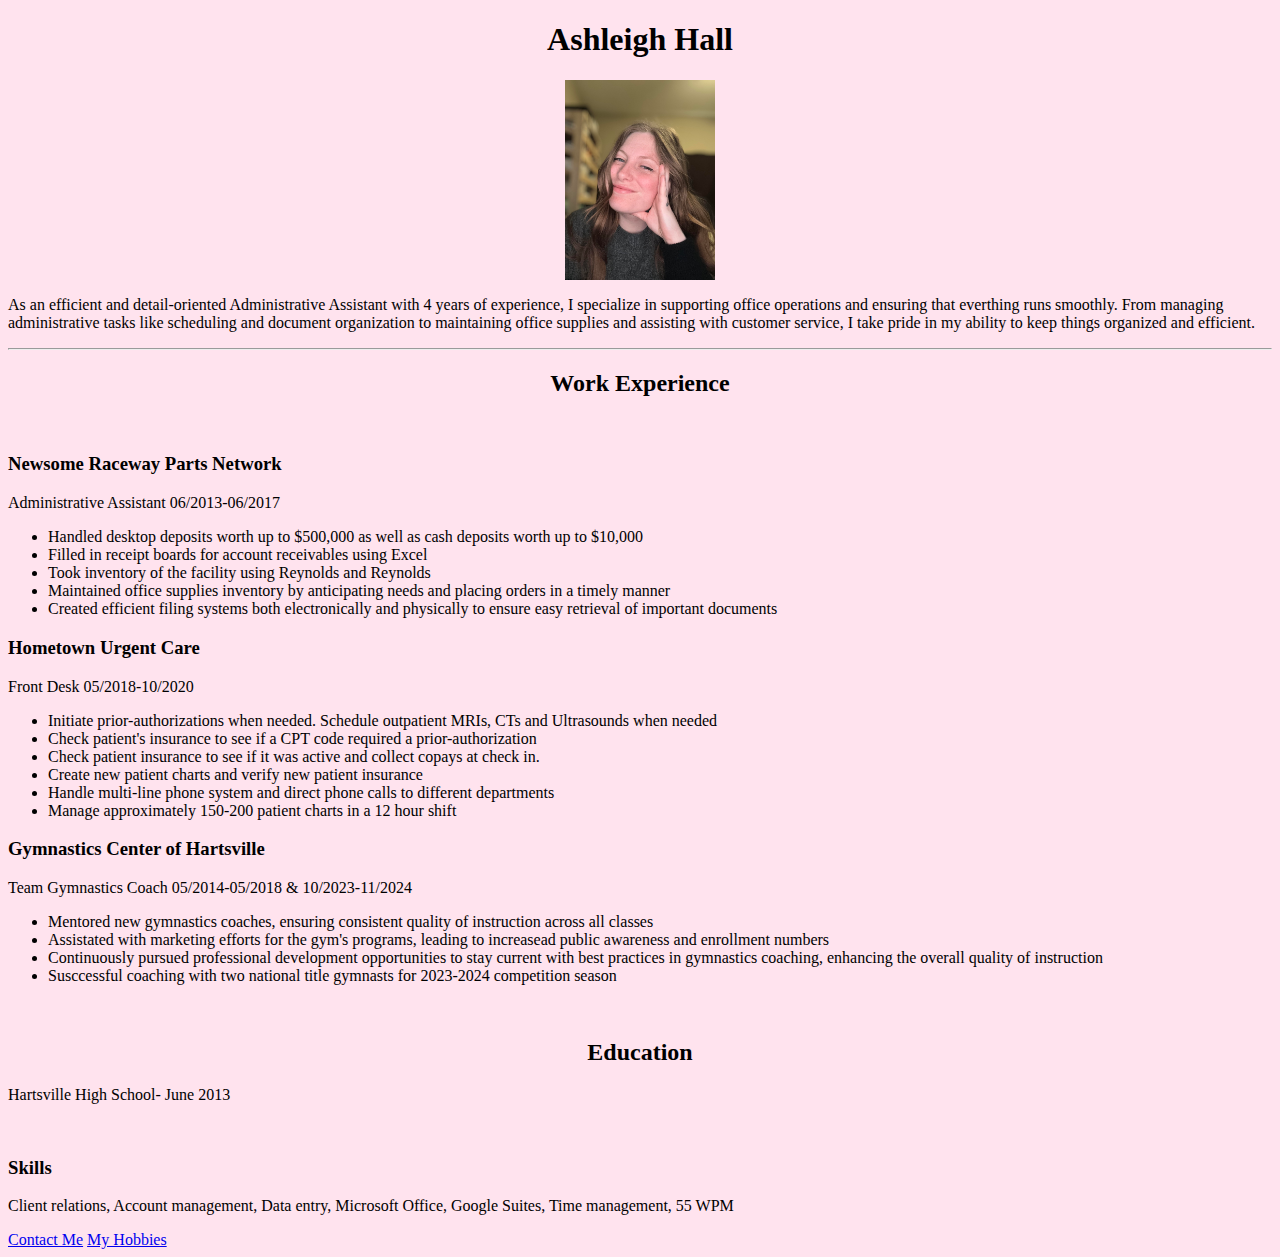
<file: index.html>
<!DOCTYPE html>
<html lang="en">
  <head>
    <meta charset="utf-8" />
    <link href="Style.css" rel="stylesheet" />
    <title>Ashleigh Hall's Resume</title>
  </head>
  <body>
    <h1>Ashleigh Hall</h1>
    <div>
      <img src="Assets/Images/Ashleighpic.jpg" height="200" />
    </div>
    <p>
      As an efficient and detail-oriented Administrative Assistant with 4 years
      of experience, I specialize in supporting office operations and ensuring
      that everthing runs smoothly. From managing administrative tasks like
      scheduling and document organization to maintaining office supplies and
      assisting with customer service, I take pride in my ability to keep things
      organized and efficient.
    </p>
    <hr />
    <h2>Work Experience</h2>
    <br />
    <h3>Newsome Raceway Parts Network</h3>
    <p>Administrative Assistant 06/2013-06/2017</p>
    <ul>
      <li>
        Handled desktop deposits worth up to $500,000 as well as cash deposits
        worth up to $10,000
      </li>
      <li>Filled in receipt boards for account receivables using Excel</li>
      <li>Took inventory of the facility using Reynolds and Reynolds</li>
      <li>
        Maintained office supplies inventory by anticipating needs and placing
        orders in a timely manner
      </li>
      <li>
        Created efficient filing systems both electronically and physically to
        ensure easy retrieval of important documents
      </li>
    </ul>
    <h3>Hometown Urgent Care</h3>
    <p>Front Desk 05/2018-10/2020</p>
    <ul>
      <li>
        Initiate prior-authorizations when needed. Schedule outpatient MRIs, CTs
        and Ultrasounds when needed
      </li>
      <li>
        Check patient's insurance to see if a CPT code required a
        prior-authorization
      </li>
      <li>
        Check patient insurance to see if it was active and collect copays at
        check in.
      </li>
      <li>Create new patient charts and verify new patient insurance</li>
      <li>
        Handle multi-line phone system and direct phone calls to different
        departments
      </li>
      <li>Manage approximately 150-200 patient charts in a 12 hour shift</li>
    </ul>
    <h3>Gymnastics Center of Hartsville</h3>
    <p>Team Gymnastics Coach 05/2014-05/2018 & 10/2023-11/2024</p>
    <ul>
      <li>
        Mentored new gymnastics coaches, ensuring consistent quality of
        instruction across all classes
      </li>
      <li>
        Assistated with marketing efforts for the gym's programs, leading to
        increasead public awareness and enrollment numbers
      </li>
      <li>
        Continuously pursued professional development opportunities to stay
        current with best practices in gymnastics coaching, enhancing the
        overall quality of instruction
      </li>
      <li>
        Susccessful coaching with two national title gymnasts for 2023-2024
        competition season
      </li>
    </ul>
    <br />
    <h2>Education</h2>
    <p>Hartsville High School- June 2013</p>
    <br />
    <h3>Skills</h3>
    <p>
      Client relations, Account management, Data entry, Microsoft Office, Google
      Suites, Time management, 55 WPM
    </p>
    <a href="Contact.html">Contact Me</a> <a href="Hobbies.html">My Hobbies</a>
  </body>
</html>
</file>
<file: Style.css>
body {
    background-color: #FFE3EE
}
h1{
    text-align: center
}
h2{
    text-align: center
}
div {
    display: flex;
    justify-content: center;
}
</file>
